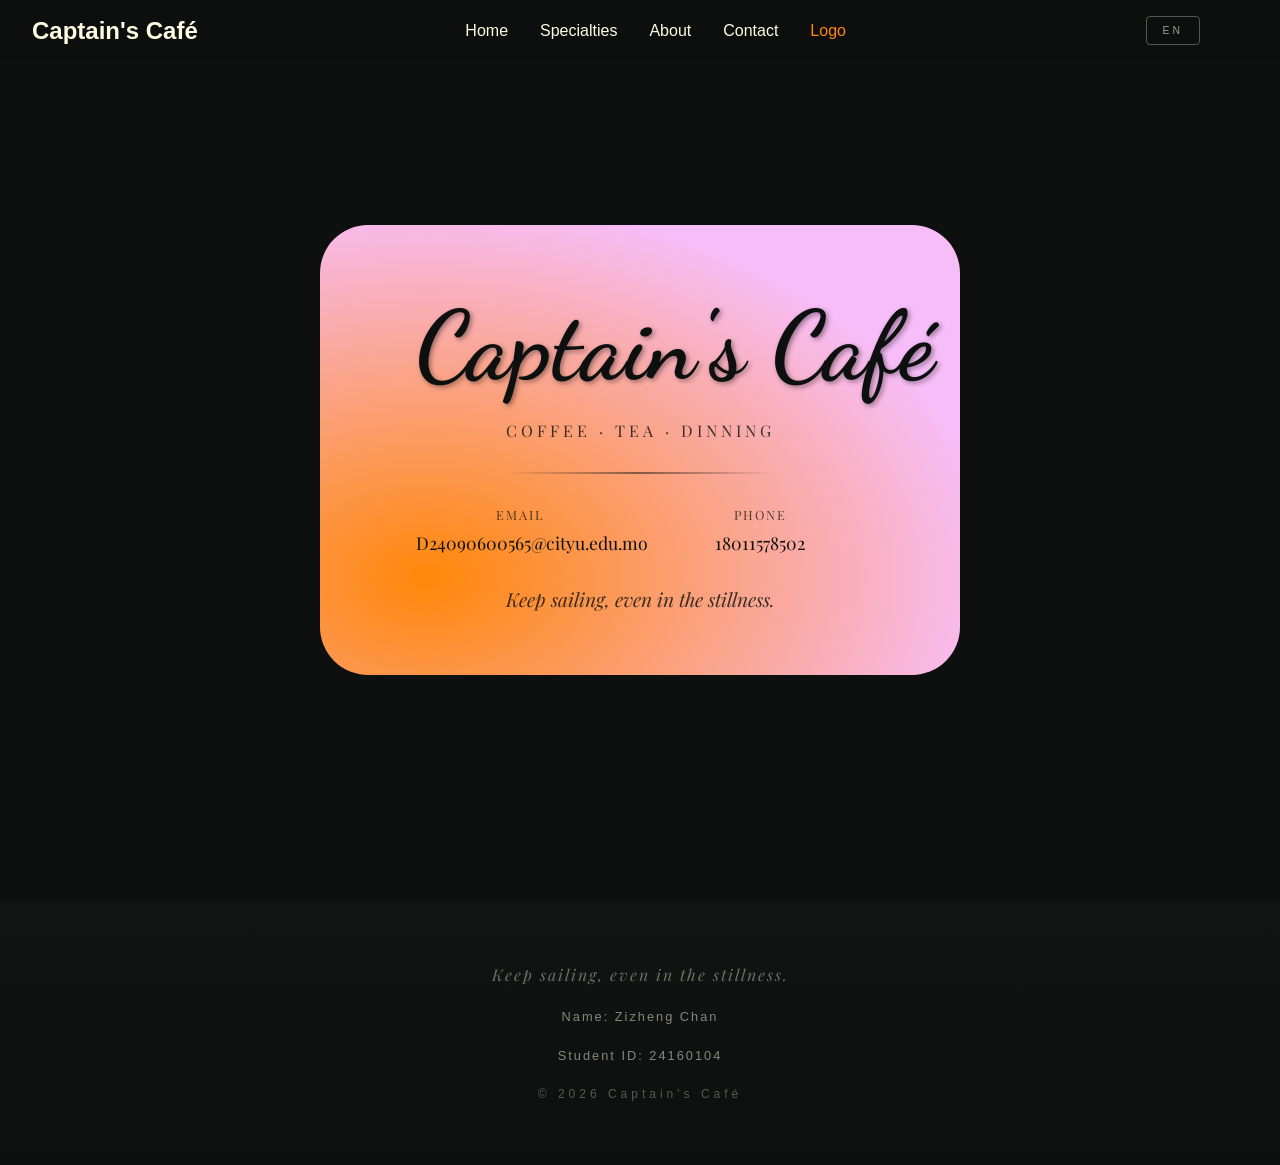
<file: logo.html>
<!DOCTYPE html>
<html lang="en">
<head>
    <meta charset="UTF-8">
    <meta name="viewport" content="width=device-width, initial-scale=1.0">
    <title>Logo | Captain's Café</title>
    <link rel="preconnect" href="https://fonts.googleapis.com">
    <link rel="preconnect" href="https://fonts.gstatic.com" crossorigin>
    <link href="https://fonts.googleapis.com/css2?family=Playfair+Display:wght@300;400;500;600;700&family=Dancing+Script:wght@400;500;600;700&display=swap" rel="stylesheet">
    <link rel="stylesheet" href="styles/style.css">
</head>
<body class="logo-page">
    <nav class="navbar">
        <a href="index.html" class="logo" data-zh="船长咖啡馆" data-en="Captain's Café">Captain's Café</a>
        <ul class="nav-links">
            <li><a href="index.html#home" data-zh="首页" data-en="Home">Home</a></li>
            <li><a href="index.html#gallery" data-zh="特色" data-en="Specialties">Specialties</a></li>
            <li><a href="index.html#about" data-zh="关于" data-en="About">About</a></li>
            <li><a href="index.html#contact" data-zh="联系" data-en="Contact">Contact</a></li>
            <li><a href="logo.html" data-zh="标志" data-en="Logo" style="color: #ff8709;">Logo</a></li>
        </ul>
        <button class="lang-toggle" data-zh="EN" data-en="中">EN</button>
    </nav>
    
    <main class="logo-main">
        <div class="logo-outer">     
            <div class="logo-card">
                <div class="logo-header">
                    <div class="logo-name" data-zh="船长咖啡馆" data-en="Captain's Café">Captain's Café</div>
                    <div class="logo-tagline" data-zh="咖啡 · 茶 · 餐饮" data-en="COFFEE · TEA · DINNING">COFFEE · TEA · DINNING</div>
                </div>
                <div class="logo-divider"></div>
                <div class="logo-info">
                    <div class="logo-info-item">
                        <span class="info-label" data-zh="邮箱" data-en="EMAIL">EMAIL</span>
                        <span class="info-value">D24090600565@cityu.edu.mo</span>
                    </div>
                    <div class="logo-info-item">
                        <span class="info-label" data-zh="电话" data-en="PHONE">PHONE</span>
                        <span class="info-value">18011578502</span>
                    </div>
                </div>
                <div class="logo-footer">
                    <div class="logo-motto" data-zh="即使在寂静中，也要继续航行。" data-en="Keep sailing, even in the stillness.">Keep sailing, even in the stillness.</div>
                </div>
            </div>
        </div>
    </main>
    
    <footer>
        <div class="footer-content">
            <p class="footer-motto" data-zh="即使在寂静中，也要继续航行。" data-en="Keep sailing, even in the stillness.">Keep sailing, even in the stillness.</p>
            <p class="footer-student-info">Name: Zizheng Chan</p>
            <p class="footer-student-info">Student ID: 24160104</p>
            <p class="footer-copyright">&copy; 2026 Captain's Café</p>
        </div>
    </footer>
    
    <script src="https://cdnjs.cloudflare.com/ajax/libs/gsap/3.12.2/gsap.min.js"></script>
    <script src="https://s3-us-west-2.amazonaws.com/s.cdpn.io/16327/MorphSVGPlugin3.min.js"></script>
    
    <script>
        gsap.registerPlugin(MorphSVGPlugin);
        
        // 检查是否是刷新或首次进入页面
        if (performance.navigation.type === 1 || performance.navigation.type === 0) {
            // 为导航栏添加滑入动画
            const navbar = document.querySelector('.navbar');
            if (navbar) {
                navbar.style.animation = 'slideIn 0.5s ease-out';
            }
        }
        
        window.scrollTo(0, 0);
        
        // Cursor-driven perspective tilt animation
        const main = document.querySelector("main"); 
        
        gsap.set("main", { perspective: 650 }); 
        
        const outerRX = gsap.quickTo(".logo-outer", "rotationX", { ease: "power3" }); 
        const outerRY = gsap.quickTo(".logo-outer", "rotationY", { ease: "power3" }); 
        const innerX = gsap.quickTo(".logo-card", "x", { ease: "power3" }); 
        const innerY = gsap.quickTo(".logo-card", "y", { ease: "power3" }); 
        
        main.addEventListener("pointermove", (e) => { 
          outerRX(gsap.utils.interpolate(15, -15, e.y / window.innerHeight)); 
          outerRY(gsap.utils.interpolate(-15, 15, e.x / window.innerWidth)); 
          innerX(gsap.utils.interpolate(-30, 30, e.x / window.innerWidth)); 
          innerY(gsap.utils.interpolate(-30, 30, e.y / window.innerHeight)); 
        }); 
        
        main.addEventListener("pointerleave", (e) => { 
          outerRX(0); 
          outerRY(0); 
          innerX(0); 
          innerY(0); 
        });
        
        // 语言切换功能
        const langToggle = document.querySelector('.lang-toggle');
        
        // 切换语言函数
        function toggleLanguage(isEn) {
            // 切换所有带 data-zh 属性的元素
            document.querySelectorAll('[data-zh]').forEach(el => {
                el.textContent = isEn ? el.dataset.en : el.dataset.zh;
            });
            
            // 切换按钮文本
            langToggle.textContent = isEn ? '中' : 'EN';
            
            // 保存到 localStorage
            localStorage.setItem('captains-cafe-lang', isEn ? 'en' : 'zh');
        }
        
        // 初始化语言
        function initLanguage() {
            try {
                // 优先从 localStorage 读取
                const savedLang = localStorage.getItem('captains-cafe-lang');
                
                // 如果没有保存的语言，默认设置为英文
                let isEn = true;
                if (savedLang) {
                    isEn = savedLang === 'en';
                }
                
                // 设置语言
                toggleLanguage(isEn);
            } catch (error) {
                console.error('Error initializing language:', error);
                // 即使出错也默认设置为英文
                toggleLanguage(true);
            }
        }
        
        // 切换语言事件
        if (langToggle) {
            langToggle.addEventListener('click', () => {
                try {
                    // 检查当前是否为英文
                    const currentLang = localStorage.getItem('captains-cafe-lang');
                    const isEn = currentLang !== 'en';
                    toggleLanguage(isEn);
                } catch (error) {
                    console.error('Error toggling language:', error);
                }
            });
        }
        
        // 初始化
        initLanguage();
    </script>
</body>
</html>
</file>
<file: styles/style.css>
* { 
   padding: 0; 
   margin: 0; 
   box-sizing: border-box;
 }
 
 .fixed { 
   position: fixed; 
   top: 50%; 
   left: 50%; 
   transform: translateX(-50%); 
   text-align: center; 
   color: #fffce1; 
   z-index: 999 
 }
 
 html { 
 background: linear-gradient(180deg, #0e100f 0%, #121413 25%, #141614 50%, #121413 75%, #0e100f 100%);
 cursor: pointer; 
 font-family: 'Arial', sans-serif;
 overflow-y: auto;
 scrollbar-width: none; /* Firefox */
 -ms-overflow-style: none; /* IE and Edge */
}

/* 隐藏滚动条但保留滚动功能 */
html::-webkit-scrollbar {
    width: 0;
}

html::-webkit-scrollbar-track {
    background: transparent;
}

html::-webkit-scrollbar-thumb {
    background: transparent;
}

body {
    overflow-x: hidden;
    color: #fffce1;
    background: linear-gradient(180deg, #0e100f 0%, #121413 25%, #141614 50%, #121413 75%, #0e100f 100%);
    background-attachment: fixed;
    position: relative;
}

body::before {
    content: '';
    position: fixed;
    top: 0;
    left: 0;
    right: 0;
    bottom: 0;
    background: radial-gradient(circle at 30% 50%, rgba(255, 135, 9, 0.04) 0%, transparent 60%);
    pointer-events: none;
    z-index: -1;
}
 
 /* 导航栏样式 */
 .navbar {
     position: fixed;
     top: 0;
     left: 0;
     right: 0;
     background: rgba(14, 16, 15, 0.9);
     padding: 1rem 5rem 1rem 0;
     z-index: 2000;
     display: flex;
     justify-content: space-between;
     align-items: center;
     backdrop-filter: blur(10px);
 }

 .logo {
    font-size: 1.5rem;
    font-weight: bold;
    color: #fffce1;
    text-decoration: none;
    margin-left: 2rem;
}

 .nav-links {
     display: flex;
     list-style: none;
     gap: 2rem;
 }

 .nav-links a {
     color: #fffce1;
     text-decoration: none;
     transition: color 0.3s ease;
 }

 .nav-links a:hover {
     color: #ff8709;
 }

 .lang-toggle {
     background: transparent;
     border: 1px solid rgba(255, 252, 225, 0.3);
     color: rgba(255, 252, 225, 0.6);
     font-family: 'Helvetica Neue', 'Arial', sans-serif;
     font-size: 0.65rem;
     font-weight: 300;
     letter-spacing: 3px;
     padding: 0.5rem 1rem;
     cursor: pointer;
     transition: all 0.3s ease;
     margin-left: 2rem;
 }

 .lang-toggle:hover {
     border-color: #ff8709;
     color: #ff8709;
 }

 /* 双语内容控制 */
 .lang-toggle {
     background: transparent;
     border: 1px solid rgba(255, 252, 225, 0.3);
     color: rgba(255, 252, 225, 0.6);
     font-family: 'Helvetica Neue', 'Arial', sans-serif;
     font-size: 0.65rem;
     font-weight: 300;
     letter-spacing: 3px;
     padding: 0.5rem 1rem;
     cursor: pointer;
     transition: all 0.3s ease;
     margin-left: 2rem;
 }

 .lang-toggle:hover {
     border-color: #ff8709;
     color: #ff8709;
 }

 /* 产品标题和描述样式 */
 .product-title {
     font-size: 3rem;
     margin-bottom: 1rem;
     color: #f5f5f5;
     font-family: 'Playfair Display', 'Georgia', 'Times New Roman', serif;
     letter-spacing: 5px;
     font-weight: 300;
 }

 .product-description {
     color: rgba(255, 255, 255, 0.5);
     font-size: 0.85rem;
     line-height: 2.2;
     max-width: 100%;
     font-family: 'Helvetica Neue', 'Arial', sans-serif;
 }
 
 /* 英雄区域 */
.hero {
    height: 100vh;
    position: relative;
    display: flex;
    justify-content: center;
    align-items: center;
}
 
 .wrapper { 
   position: absolute;
   top: 0;
   left: 0;
   right: 0;
   bottom: 0;
   z-index: 1;
 }
 
 .transition { 
   position: absolute; 
   left: 0; 
   top: 0; 
   bottom: 0; 
   right: 0; 
   width: 100%; 
   height: 100%; 
 }
 
 .container {
     position: relative;
     z-index: 1000;
     text-align: center;
 }
 
 h1 {
     font-size: 5rem;
     color: #fffce1;
     text-align: center;
     margin-bottom: 1rem;
 }
 
 .tagline {
     font-size: 1rem;
     color: rgba(255, 252, 225, 0.8);
     text-align: center;
     letter-spacing: 8px;
     font-family: 'Helvetica Neue', 'Arial', sans-serif;
     font-weight: 300;
     margin-top: 0;
     text-transform: uppercase;
 }
 
 @keyframes breathe {
     0% { opacity: 0.3; }
     50% { opacity: 0.8; }
     100% { opacity: 0.3; }
 }
 
 .hint {
     color: rgba(255, 252, 225, 0.5);
     text-align: center;
     font-size: 1.5rem;
     margin-top: 20px;
     opacity: 0;
     transition: opacity 0.5s ease;
 }
 
 .hint.show {
     animation: breathe 2s ease-in-out infinite;
 }
 
 /* 主要内容区域 */
 .main-content {
    position: relative;
    z-index: 10;
    padding: 4rem 2rem;
    background: transparent;
}
 
 .section {
    max-width: 1200px;
    margin: 0 auto 4rem;
    background: transparent;
}
 
 h2 {
     font-size: 3rem;
     margin-bottom: 6rem;
     text-align: left;
     color: #fffce1;
     padding-left: 2rem;
 }
 
 /* 画廊样式 */
.gallery-container {
    margin-top: 15vh;
}

.product-item {
    position: relative;
    min-height: 80vh;
    margin-bottom: 35vh;
    display: flex;
    align-items: flex-end;
    cursor: pointer;
}

/* 奇数项：图片靠左，文字在图片右下角 */
.product-item:nth-child(odd) {
    flex-direction: row;
    justify-content: flex-start;
}

.product-item:nth-child(odd) .product-image {
    margin-right: -8%;
}

.product-item:nth-child(odd) .product-info {
    position: absolute;
    right: 2%;
    bottom: -60px;
    margin-left: 8%;
    max-width: 420px;
}

/* 偶数项：图片靠右，文字在图片左下角 */
.product-item:nth-child(even) {
    flex-direction: row-reverse;
    justify-content: flex-start;
}

.product-item:nth-child(even) .product-image {
    margin-left: -8%;
}

.product-item:nth-child(even) .product-info {
    position: absolute;
    left: 2%;
    bottom: -60px;
    margin-right: 8%;
    max-width: 420px;
}

.product-image {
    width: 60%;
    height: 80vh;
    object-fit: cover;
    transition: transform 0.5s ease;
    border-radius: 4px;
    box-shadow: 0 40px 80px rgba(0, 0, 0, 0.5);
}

.product-item:hover .product-image {
    transform: scale(1.02);
}

.product-info {
    position: relative;
    padding: 40px;
    background: linear-gradient(135deg, rgba(14, 16, 15, 0.7) 0%, rgba(14, 16, 15, 0.3) 100%);
    backdrop-filter: blur(15px);
    -webkit-mask-image: linear-gradient(to left, rgba(0,0,0,1) 60%, rgba(0,0,0,0) 100%);
    mask-image: linear-gradient(to left, rgba(0,0,0,1) 60%, rgba(0,0,0,0) 100%);
    border-radius: 8px;
    z-index: 10;
    transition: backdrop-filter 0.5s ease;
    text-align: left;
}

.product-item:nth-child(even) .product-info {
    -webkit-mask-image: linear-gradient(to right, rgba(0,0,0,1) 60%, rgba(0,0,0,0) 100%);
    mask-image: linear-gradient(to right, rgba(0,0,0,1) 60%, rgba(0,0,0,0) 100%);
}

.product-item:hover .product-info {
    backdrop-filter: blur(25px);
}

.product-item {
    opacity: 0;
    transform: translateY(40px);
    transition: opacity 1.2s cubic-bezier(0.2, 1, 0.3, 1), transform 1.2s cubic-bezier(0.2, 1, 0.3, 1);
}

.product-item.fade-in {
    opacity: 1;
    transform: translateY(0);
}

.product-item .product-info {
    opacity: 0;
    transform: translateX(-50px);
    transition: opacity 0.8s cubic-bezier(0.2, 1, 0.3, 1) 0.3s, transform 0.8s cubic-bezier(0.2, 1, 0.3, 1) 0.3s, backdrop-filter 0.5s ease;
}

.product-item:nth-child(even) .product-info {
    transform: translateX(50px);
}

.product-item.fade-in .product-info {
    opacity: 1;
    transform: translateX(0);
}

.product-title {
    font-size: 3rem;
    margin-bottom: 1rem;
    color: #f5f5f5;
    font-family: 'Playfair Display', 'Georgia', 'Times New Roman', serif;
    letter-spacing: 5px;
    font-weight: 300;
}

.product-description {
    color: rgba(255, 255, 255, 0.5);
    font-size: 0.85rem;
    line-height: 2.2;
    max-width: 100%;
    font-family: 'Helvetica Neue', 'Arial', sans-serif;
}

.product-number {
    display: block;
    font-size: 0.75rem;
    color: rgba(255, 135, 9, 0.8);
    letter-spacing: 3px;
    margin-bottom: 0.5rem;
    font-family: 'Helvetica Neue', 'Arial', sans-serif;
}

.product-divider {
    display: block;
    width: 30px;
    height: 1px;
    background: linear-gradient(90deg, #ff8709, rgba(255, 135, 9, 0.3));
    margin: 1rem 0;
}
 
 /* 关于区域样式 - 高级感左右分割布局 */
 .about-section {
     min-height: 100vh;
     padding: 10vh 4rem 10vh;
     display: flex;
     align-items: center;
     justify-content: center;
     position: relative;
 }
 
 .about-container {
     max-width: 1400px;
     width: 100%;
     display: grid;
     grid-template-columns: 1fr 1.2fr;
     gap: 6rem;
     align-items: center;
     background: rgba(255, 255, 255, 0.03);
     backdrop-filter: blur(25px);
     -webkit-backdrop-filter: blur(25px);
     border: 1px solid rgba(255, 255, 255, 0.1);
     border-radius: 12px;
     padding: 4rem;
 }
 
 .about-image-column {
     display: flex;
     justify-content: center;
     align-items: center;
 }
 
 .about-image-wrapper {
     position: relative;
     width: 100%;
     max-width: 400px;
     aspect-ratio: 1;
 }
 
 .about-image {
     width: 100%;
     height: 100%;
     border-radius: 50%;
     object-fit: cover;
     border: 2px solid rgba(255, 135, 9, 0.2);
 }
 
 .about-text-column {
     padding-left: 2rem;
 }
 
 .about-title {
     font-family: 'Playfair Display', 'Georgia', 'Times New Roman', serif;
     font-size: 4rem;
     font-weight: 300;
     letter-spacing: 8px;
     color: #fffce1;
     margin-bottom: 1.5rem;
     line-height: 1.1;
 }
 
 .about-tagline {
     font-family: 'Helvetica Neue', 'Arial', sans-serif;
     font-size: 0.85rem;
     color: rgba(255, 252, 225, 0.5);
     letter-spacing: 1px;
     line-height: 1.8;
     margin-bottom: 3rem;
     font-weight: 300;
     font-style: italic;
 }
 
 .about-content-text {
     display: flex;
     flex-direction: column;
     gap: 1.5rem;
 }
 
 .about-paragraph {
     font-family: 'Playfair Display', 'Georgia', 'Times New Roman', serif;
     font-size: 1rem;
     color: rgba(255, 252, 225, 0.75);
     line-height: 1.9;
     margin: 0;
     letter-spacing: 0.5px;
 }
 
 /* 联系区域样式 - 高级感左右分割布局 */
 .contact-section {
     min-height: 100vh;
     padding: 20vh 4rem 10vh;
     display: flex;
     align-items: center;
     justify-content: center;
     position: relative;
 }
 
 .contact-container {
     max-width: 1400px;
     width: 100%;
     display: grid;
     grid-template-columns: 1fr 1fr;
     gap: 8rem;
     align-items: center;
     background: rgba(255, 255, 255, 0.03);
     backdrop-filter: blur(25px);
     -webkit-backdrop-filter: blur(25px);
     border: 1px solid rgba(255, 255, 255, 0.1);
     border-radius: 12px;
     padding: 4rem;
 }
 
 .contact-info-column {
     padding-right: 4rem;
 }
 
 .contact-title {
     font-family: 'Playfair Display', 'Georgia', 'Times New Roman', serif;
     font-size: 5rem;
     font-weight: 300;
     letter-spacing: 8px;
     color: #fffce1;
     margin-bottom: 2rem;
     line-height: 1.1;
 }
 
 .contact-tagline {
     font-family: 'Helvetica Neue', 'Arial', sans-serif;
     font-size: 0.85rem;
     color: rgba(255, 252, 225, 0.5);
     letter-spacing: 1px;
     line-height: 1.8;
     margin-bottom: 3rem;
     font-weight: 300;
 }
 
 .contact-details {
     display: flex;
     flex-direction: column;
     gap: 3rem;
 }
 
 .contact-detail-item {
     position: relative;
 }
 
 .contact-label {
     display: block;
     font-family: 'Helvetica Neue', 'Arial', sans-serif;
     font-size: 0.7rem;
     letter-spacing: 4px;
     color: rgba(255, 135, 9, 0.9);
     margin-bottom: 0.8rem;
     text-transform: uppercase;
 }
 
 .contact-value {
     font-family: 'Playfair Display', 'Georgia', 'Times New Roman', serif;
     font-size: 1.8rem;
     font-weight: 400;
     color: #fffce1;
     margin: 0;
     letter-spacing: 1px;
     line-height: 1.4;
 }
 
 .contact-form-column {
    padding-left: 0;
    border-left: none;
    display: flex;
    align-items: center;
    justify-content: center;
    height: 100%;
}
 
 .contact-form {
     display: flex;
     flex-direction: column;
     gap: 2.5rem;
 }
 
 .form-group {
     display: flex;
     flex-direction: column;
     gap: 0.8rem;
     position: relative;
 }
 
 .form-label {
     font-family: 'Helvetica Neue', 'Arial', sans-serif;
     font-size: 0.7rem;
     letter-spacing: 4px;
     color: rgba(255, 135, 9, 0.9);
     text-transform: uppercase;
 }
 
 .form-input,
 .form-textarea {
     background: transparent;
     border: none;
     border-bottom: 0.5px solid rgba(255, 252, 225, 0.2);
     padding: 1rem 0;
     font-family: 'Playfair Display', 'Georgia', 'Times New Roman', serif;
     font-size: 1.2rem;
     color: #fffce1;
     outline: none;
     position: relative;
     width: 100%;
 }
 
 .form-input::placeholder,
 .form-textarea::placeholder {
     color: rgba(255, 252, 225, 0.3);
 }
 
 .form-input::after,
 .form-textarea::after {
     content: '';
     position: absolute;
     bottom: 0;
     left: 50%;
     width: 0;
     height: 1px;
     background: linear-gradient(90deg, transparent, #ff8709, transparent);
     transition: width 0.4s ease, left 0.4s ease;
 }
 
 .form-group::after {
     content: '';
     position: absolute;
     bottom: 0;
     left: 50%;
     width: 0;
     height: 1px;
     background: linear-gradient(90deg, transparent, #ff8709, transparent);
     transition: width 0.4s cubic-bezier(0.4, 0, 0.2, 1), left 0.4s cubic-bezier(0.4, 0, 0.2, 1);
 }
 
 .form-group:focus-within::after {
     width: 100%;
     left: 0;
 }
 
 .form-textarea {
     resize: vertical;
     min-height: 120px;
 }
 
 .form-submit {
    margin-top: 0;
    padding: 0;
    background: linear-gradient(135deg, rgba(14, 16, 15, 0.8) 0%, rgba(14, 16, 15, 0.4) 100%);
    border: 1px solid rgba(255, 135, 9, 0.3);
    border-radius: 8px;
    cursor: pointer;
    transition: all 0.4s cubic-bezier(0.2, 1, 0.3, 1);
    align-self: center;
    max-width: 100%;
    display: block;
    width: 100%;
    height: auto;
    box-shadow: 0 20px 40px rgba(0, 0, 0, 0.5);
    backdrop-filter: blur(10px);
    overflow: hidden;
    position: relative;
}

.form-submit:hover {
    border-color: #ff8709;
    transform: scale(1.02);
    box-shadow: 0 30px 60px rgba(255, 135, 9, 0.2);
}

.form-submit::before {
    content: '';
    position: absolute;
    top: 0;
    left: -100%;
    width: 100%;
    height: 100%;
    background: linear-gradient(90deg, transparent, rgba(255, 135, 9, 0.2), transparent);
    transition: left 0.6s ease;
    z-index: 1;
}

.form-submit:hover::before {
    left: 100%;
}
 
 button {
     padding: 1rem 2rem;
     background: linear-gradient(45deg, #ff8709, #f7bdf8);
     border: none;
     border-radius: 4px;
     color: #0e100f;
     font-weight: bold;
     cursor: pointer;
     transition: transform 0.3s ease;
 }
 
 button:hover {
     transform: translateY(-2px);
 }
 
 /* 模态框样式 */
 .modal {
     display: none;
     position: fixed;
     top: 0;
     left: 0;
     right: 0;
     bottom: 0;
     background: rgba(0, 0, 0, 1);
     z-index: 9999;
     justify-content: center;
     align-items: center;
     overflow: hidden;
     backdrop-filter: blur(10px);
     box-shadow: 0 0 0 9999px rgba(0, 0, 0, 1);
 }

 .modal.show {
     display: flex;
 }

 .modal-content {
     background: transparent;
     width: 100%;
     max-width: 1200px;
     max-height: 95vh;
     overflow-y: auto;
     position: relative;
     padding: 2rem;
     scroll-behavior: smooth;
 }

 .modal-content::-webkit-scrollbar {
     width: 8px;
 }

 .modal-content::-webkit-scrollbar-track {
     background: rgba(255, 255, 255, 0.1);
 }

 .modal-content::-webkit-scrollbar-thumb {
     background: rgba(255, 135, 9, 0.5);
     border-radius: 4px;
 }

 .modal-content::-webkit-scrollbar-thumb:hover {
     background: rgba(255, 135, 9, 0.8);
 }

/* 当模态框打开时，禁止主页面滚动 */
body.modal-open {
    overflow: hidden;
    position: fixed;
    width: 100%;
    height: 100%;
}

/* 针对Firefox */
.modal-content {
    scrollbar-width: none;
    -ms-overflow-style: none;
}

 .modal-close {
     position: fixed;
     top: 1.5rem;
     right: 1.5rem;
     background: none;
     border: none;
     color: rgba(255, 255, 255, 0.3);
     font-size: 1.2rem;
     cursor: pointer;
     z-index: 3001;
     transition: color 0.3s ease;
     width: 40px;
     height: 40px;
     display: flex;
     align-items: center;
     justify-content: center;
 }

 .modal-close:hover {
     color: rgba(255, 255, 255, 0.9);
 }

 .modal-image-wrapper {
     display: flex;
     flex-direction: column;
     gap: 10vh;
 }

 .modal-main-image {
     position: relative;
     width: 100%;
 }

 .modal-main-image .modal-image {
     width: 100%;
     max-height: 70vh;
     object-fit: cover;
     border-radius: 4px;
 }

 .modal-text-overlay {
     position: absolute;
     bottom: 10%;
     right: 5%;
     width: 40%;
     padding: 2rem;
     background: rgba(255, 255, 255, 0.05);
     backdrop-filter: blur(20px);
     border: 1px solid rgba(255, 255, 255, 0.1);
     border-radius: 8px;
 }

 .modal-text-overlay h3 {
     font-family: 'Playfair Display', 'Georgia', 'Times New Roman', serif;
     font-size: 2rem;
     color: #f5f5f5;
     letter-spacing: 4px;
     margin-bottom: 1rem;
 }

 .modal-text-overlay p {
     font-family: 'Helvetica Neue', 'Arial', sans-serif;
     font-size: 0.9rem;
     line-height: 2.0;
     color: rgba(255, 255, 255, 0.6);
 }

 .modal-secondary-image {
     width: 80%;
     margin-left: auto;
     margin-right: 0;
 }

 .modal-secondary-image .modal-image {
     width: 100%;
     max-height: 60vh;
     object-fit: cover;
     border-radius: 4px;
 }
 
 /* 响应式设计 */
 @media (max-width: 768px) {
     /* 导航栏 */
     .navbar {
         padding: 1rem;
     }
     
     .logo {
         font-size: 1.2rem;
     }
     
     .nav-links {
         gap: 1rem;
     }
     
     /* 英雄区域 */
     h1 {
         font-size: 3rem;
     }
     
     .tagline {
         font-size: 0.8rem;
         letter-spacing: 4px;
     }
     
     /* 主要内容 */
     .main-content {
         padding: 2rem 1rem;
     }
     
     h2 {
         font-size: 2rem;
     }
     
     /* 画廊 */
     .product-item {
         flex-direction: column !important;
         min-height: auto;
         margin-bottom: 15vh;
         align-items: center !important;
     }
     
     .product-item .product-image {
         width: 100%;
         height: 50vh;
         margin: 0 !important;
     }
     
     .product-item .product-info {
        position: relative !important;
        width: 90%;
        right: auto !important;
        left: auto !important;
        bottom: auto !important;
        margin: -40px auto 0 !important;
        text-align: center;
        padding: 1.5rem;
        background: rgba(14, 16, 15, 0.85);
        -webkit-mask-image: none;
        mask-image: none;
    }
    
    .product-title {
        font-size: 1.8rem;
    }
    
    .product-description {
        font-size: 0.85rem;
    }
     
     /* 关于区域 */
     .about-section {
         padding: 10vh 2rem 8vh;
         min-height: auto;
     }
     
     .about-container {
         grid-template-columns: 1fr;
         gap: 3rem;
         padding: 2.5rem;
     }
     
     .about-image-column {
         order: -1;
     }
     
     .about-image-wrapper {
         max-width: 280px;
     }
     
     .about-text-column {
         padding-left: 0;
         text-align: center;
     }
     
     .about-title {
         font-size: 2.5rem;
         letter-spacing: 4px;
         margin-bottom: 1rem;
     }
     
     .about-tagline {
         font-size: 0.8rem;
         margin-bottom: 2rem;
     }
     
     .about-paragraph {
         font-size: 0.95rem;
         text-align: left;
     }
     
     /* 联系区域 */
     .contact-section {
         padding: 15vh 2rem 8vh;
         min-height: auto;
     }
     
     .contact-container {
         grid-template-columns: 1fr;
         gap: 4rem;
         padding: 2.5rem;
     }
     
     .contact-info-column {
         padding-right: 0;
         text-align: center;
     }
     
     .contact-title {
         font-size: 3rem;
         letter-spacing: 4px;
         margin-bottom: 3rem;
     }
     
     .contact-details {
         align-items: center;
     }
     
     .contact-value {
         font-size: 1.3rem;
     }
     
     .contact-form-column {
         padding-left: 0;
         border-left: none;
         border-top: 1px solid rgba(255, 252, 225, 0.1);
         padding-top: 3rem;
     }
     
     /* 模态框 */
     .modal-content {
         padding: 1rem;
     }
     
     .modal-text-overlay {
         width: 60%;
         padding: 1.5rem;
         bottom: 5%;
         right: 3%;
     }
     
     .modal-text-overlay h3 {
         font-size: 1.5rem;
     }
     
     .modal-secondary-image {
         width: 90%;
     }
 }
 
 @media (max-width: 480px) {
    /* 英雄区域 */
    h1 {
        font-size: 2.5rem;
    }
    
    .tagline {
        font-size: 0.7rem;
        letter-spacing: 3px;
    }
    
    .hint {
        font-size: 1.2rem;
    }
    
    /* 导航栏 */
    .nav-links {
        font-size: 0.9rem;
    }
    
    /* 画廊 */
    .product-item {
        flex-direction: column !important;
        min-height: auto;
        margin-bottom: 10vh;
        align-items: center !important;
    }
    
    .product-item .product-image {
        width: 100%;
        height: 40vh;
        margin: 0 !important;
    }
    
    .product-item .product-info {
        position: relative !important;
        width: 95%;
        right: auto !important;
        left: auto !important;
        bottom: auto !important;
        margin: -30px auto 0 !important;
        text-align: center;
        padding: 1.5rem;
        background: rgba(14, 16, 15, 0.85);
        -webkit-mask-image: none;
        mask-image: none;
    }
    
    .product-title {
        font-size: 1.2rem;
    }
    
    .product-description {
        font-size: 0.85rem;
    }
    
    /* 关于区域 */
    .about-section {
        padding: 10vh 1.5rem 6vh;
    }
    
    .about-container {
        padding: 2rem;
        gap: 2.5rem;
    }
    
    .about-image-wrapper {
        max-width: 220px;
    }
    
    .about-title {
        font-size: 2rem;
        letter-spacing: 3px;
    }
    
    .about-tagline {
        font-size: 0.75rem;
        margin-bottom: 1.5rem;
    }
    
    .about-paragraph {
        font-size: 0.9rem;
    }
    
    /* 联系区域 */
    .contact-section {
        padding: 12vh 1.5rem 6vh;
    }
    
    .contact-container {
        padding: 2rem;
    }
    
    .contact-title {
        font-size: 2.2rem;
        letter-spacing: 3px;
        margin-bottom: 1.5rem;
    }
    
    .contact-tagline {
        font-size: 0.8rem;
        margin-bottom: 2rem;
    }
    
    .contact-value {
        font-size: 1.1rem;
    }
    
    .form-input,
    .form-textarea {
        font-size: 1rem;
    }
    
    .form-submit {
        width: 100%;
        text-align: center;
    }
    
    /* 模态框 */
    .modal-close {
        top: 1rem;
        right: 1rem;
        font-size: 1rem;
    }
    
    .modal-content {
        padding: 0.5rem;
    }
    
    .modal-image-wrapper {
        gap: 5vh;
    }
    
    .modal-main-image .modal-image {
        max-height: 50vh;
    }
    
    .modal-text-overlay {
        position: relative;
        width: 100%;
        bottom: auto;
        right: auto;
        margin-top: -50px;
        border-radius: 4px;
    }
    
    .modal-text-overlay h3 {
        font-size: 1.3rem;
    }
    
    .modal-text-overlay p {
        font-size: 0.85rem;
    }
    
    .modal-secondary-image {
        width: 100%;
    }
    
    .modal-secondary-image .modal-image {
        max-height: 40vh;
    }
     
    /* 页脚 */
    footer {
        padding: 1.5rem;
    }
    
    .footer-content {
        font-size: 0.9rem;
    }
}

/* 页脚样式 */
footer {
    background: transparent;
    padding: 4rem 2rem;
    text-align: center;
    color: #fffce1;
    margin-top: 0;
}

.footer-content {
    max-width: 1200px;
    margin: 0 auto;
    display: flex;
    flex-direction: column;
    gap: 1.5rem;
    align-items: center;
}

.footer-motto {
    font-family: 'Playfair Display', 'Georgia', 'Times New Roman', serif;
    font-size: 1rem;
    font-style: italic;
    font-weight: 300;
    color: rgba(255, 252, 225, 0.4);
    letter-spacing: 2px;
    margin: 0;
}

.footer-student-info {
    font-family: 'Helvetica Neue', 'Arial', sans-serif;
    font-size: 0.8rem;
    color: rgba(255, 252, 225, 0.5);
    letter-spacing: 2px;
    margin: 0;
}

.footer-copyright {
    font-family: 'Helvetica Neue', 'Arial', sans-serif;
    font-size: 0.75rem;
    color: rgba(255, 252, 225, 0.3);
    letter-spacing: 4px;
    margin: 0;
}

/* 动画效果 */
@keyframes fadeIn {
    from { opacity: 0; transform: translateY(20px); }
    to { opacity: 1; transform: translateY(0); }
}

.section {
    animation: fadeIn 1s ease-out;
}

@keyframes pulse {
    0% { transform: scale(1); }
    50% { transform: scale(1.05); }
    100% { transform: scale(1); }
}

.logo {
    animation: pulse 2s ease-in-out infinite;
}

@keyframes slideIn {
    from { transform: translateX(-100%); }
    to { transform: translateX(0); }
}

.navbar {
    /* 移除默认动画，由JavaScript控制 */
}

/* Contact 区域水纹淡入动画 */
.contact-fade-item {
    opacity: 0;
    transform: translateY(30px);
    transition: opacity 0.8s cubic-bezier(0.4, 0, 0.2, 1), 
                transform 0.8s cubic-bezier(0.4, 0, 0.2, 1);
}

.contact-fade-item.visible {
    opacity: 1;
    transform: translateY(0);
}

/* About 区域水纹淡入动画 */
.about-fade-item {
    opacity: 0;
    transform: translateY(30px);
    transition: opacity 0.8s cubic-bezier(0.4, 0, 0.2, 1), 
                transform 0.8s cubic-bezier(0.4, 0, 0.2, 1);
}

.about-fade-item.visible {
    opacity: 1;
    transform: translateY(0);
}

/* Logo 区域水纹淡入动画 */
.logo-section h2,
.logo-section p,
.logo-section img {
    opacity: 0;
    transform: translateY(30px);
    transition: opacity 0.8s cubic-bezier(0.4, 0, 0.2, 1), 
                transform 0.8s cubic-bezier(0.4, 0, 0.2, 1);
}

.logo-section h2.visible,
.logo-section p.visible,
.logo-section img.visible {
    opacity: 1;
    transform: translateY(0);
}

/* Logo 独立页面样式 */
.logo-main {
    display: flex;
    align-items: center;
    justify-content: center;
    width: 100%;
    height: 100vh;
    background: #0e100f;
    background-blend-mode: color-dodge;
}

.logo-outer {
    width: 50%;
    height: 50%;
    background: radial-gradient(89.08% 84.62% at 16.54% 78.46%,rgb(255, 135, 9) 0%,rgb(247, 189, 248) 100%),
        url("https://assets.codepen.io/16327/noise-e82662fe.png");
    border-radius: 3rem;
    display: flex;
    align-items: center;
    justify-content: center;
    position: relative;
}

svg.logo {
    width: 66%;
    max-height: 66%;
}

.logo-card {
    position: absolute;
    top: 50%;
    left: 50%;
    transform: translate(-50%, -50%);
    width: 90%;
    max-width: 600px;
    padding: 4rem;
    text-align: center;
}

.logo-header {
    margin-bottom: 2rem;
}

.logo-name {
    font-family: 'Dancing Script', cursive;
    font-size: 6rem;
    font-weight: 700;
    letter-spacing: 1px;
    color: #0e100f;
    text-align: center;
    text-shadow: 2px 2px 5px rgba(0, 0, 0, 0.4);
    margin-bottom: 1rem;
    white-space: nowrap;
}

.logo-tagline {
    font-family: 'Playfair Display', serif;
    font-size: 1rem;
    letter-spacing: 4px;
    color: #0e100f;
    text-transform: uppercase;
    opacity: 0.8;
}

.logo-divider {
    width: 60%;
    height: 1px;
    background: linear-gradient(90deg, transparent, #0e100f, transparent);
    margin: 2rem auto;
}

.logo-info {
    display: flex;
    justify-content: space-around;
    margin-bottom: 2rem;
    flex-wrap: wrap;
    gap: 2rem;
}

.logo-info-item {
    flex: 1;
    min-width: 200px;
}

.info-label {
    display: block;
    font-family: 'Playfair Display', serif;
    font-size: 0.8rem;
    letter-spacing: 2px;
    color: #0e100f;
    text-transform: uppercase;
    margin-bottom: 0.5rem;
    opacity: 0.7;
}

.info-value {
    display: block;
    font-family: 'Playfair Display', serif;
    font-size: 1.1rem;
    color: #0e100f;
}

.logo-footer {
    margin-top: 2rem;
}

.logo-motto {
    font-family: 'Playfair Display', serif;
    font-size: 1.2rem;
    font-style: italic;
    color: #0e100f;
    opacity: 0.8;
}

/* Logo 页面响应式设计 */
@media (max-width: 768px) {
    .logo-main {
        padding: 80px 1rem;
    }
    
    .logo-outer {
        width: 70%;
        height: 70%;
    }
    
    .logo-card {
        padding: 3rem;
    }
    
    .logo-name {
        font-size: 4rem;
        letter-spacing: 1px;
        white-space: nowrap;
    }
    
    .logo-tagline {
        font-size: 0.9rem;
        letter-spacing: 3px;
    }
    
    .info-label {
        font-size: 0.7rem;
    }
    
    .info-value {
        font-size: 1rem;
    }
    
    .logo-motto {
        font-size: 1rem;
    }
}

@media (max-width: 480px) {
    .logo-main {
        padding: 60px 1rem;
    }
    
    .logo-outer {
        width: 90%;
        height: 90%;
        border-radius: 2rem;
    }
    
    .logo-card {
        padding: 2rem;
    }
    
    .logo-name {
        font-size: 2.5rem;
        letter-spacing: 1px;
        white-space: nowrap;
    }
    
    .logo-tagline {
        font-size: 0.8rem;
        letter-spacing: 2px;
    }
    
    .logo-info {
        flex-direction: column;
        align-items: center;
        gap: 1.5rem;
    }
    
    .logo-info-item {
        min-width: 100%;
    }
    
    .info-label {
        font-size: 0.65rem;
    }
    
    .info-value {
        font-size: 0.9rem;
    }
    
    .logo-motto {
        font-size: 0.9rem;
    }
}
</file>
